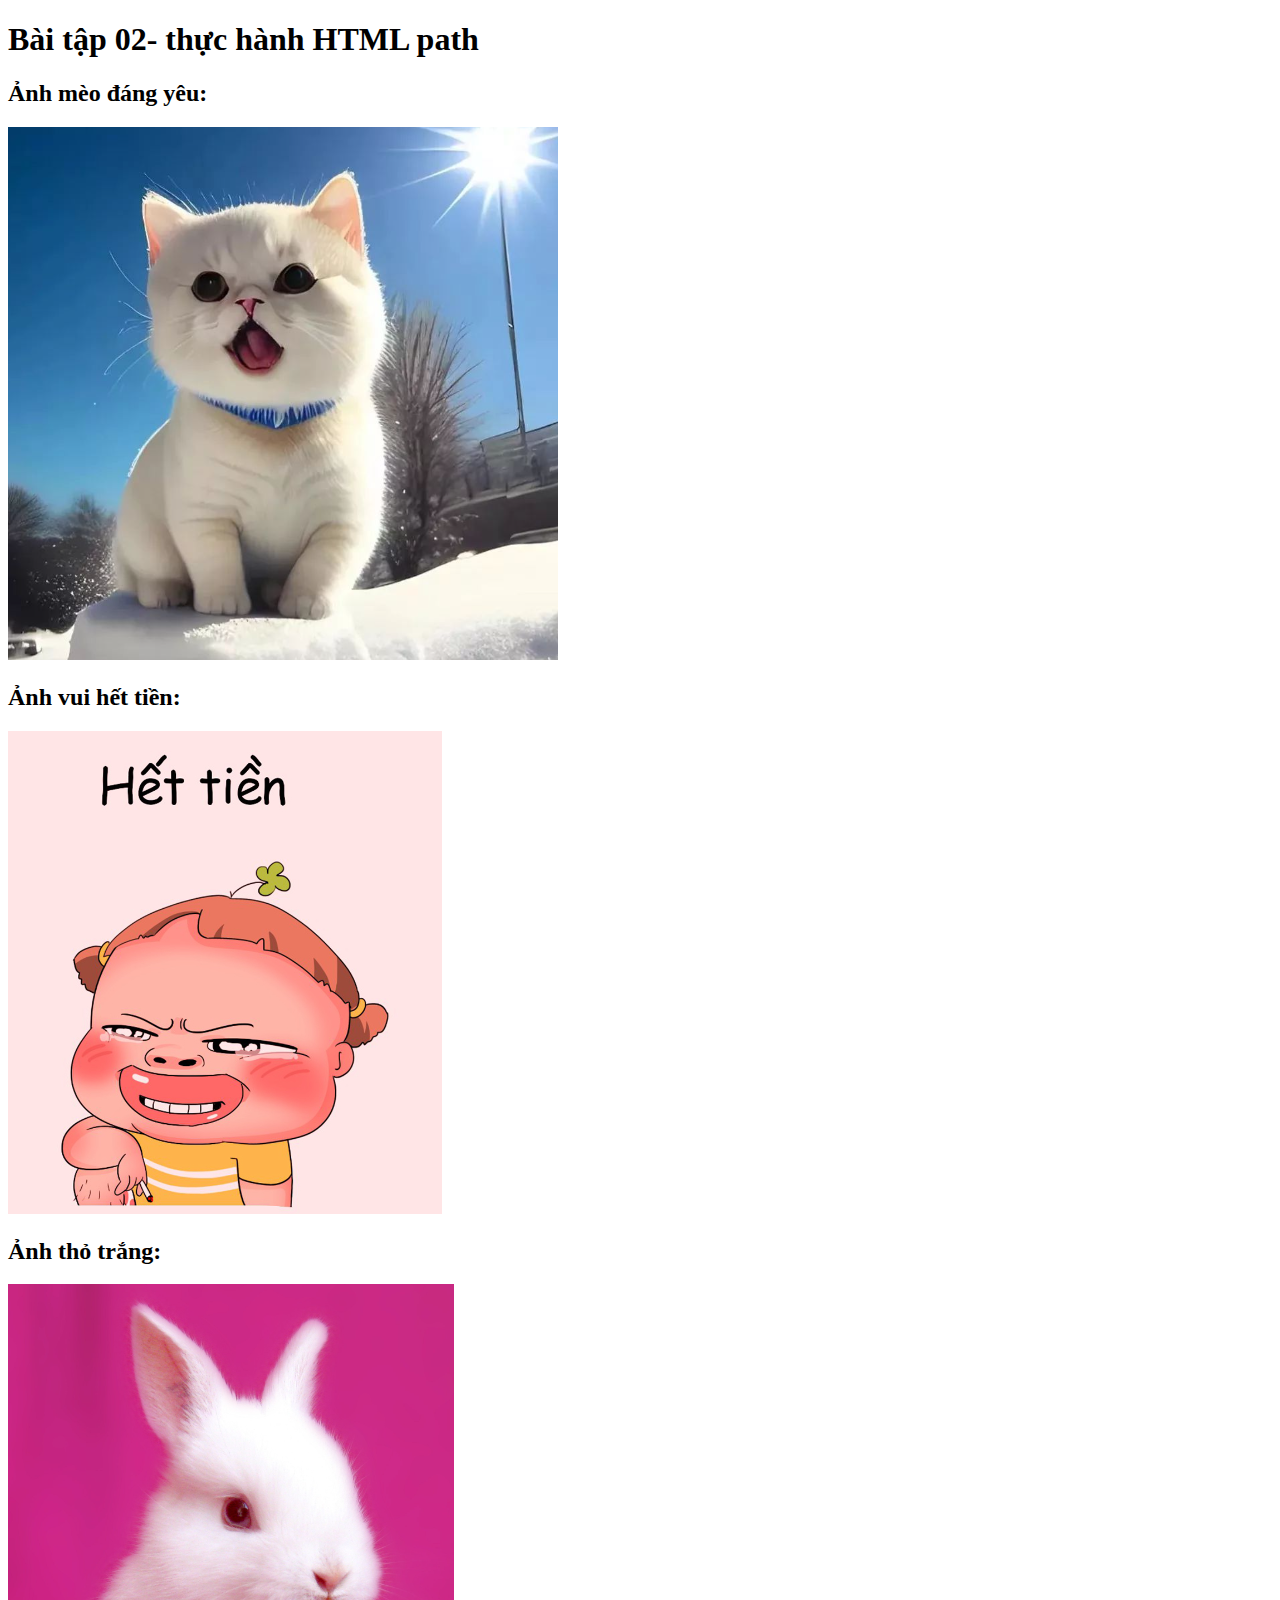
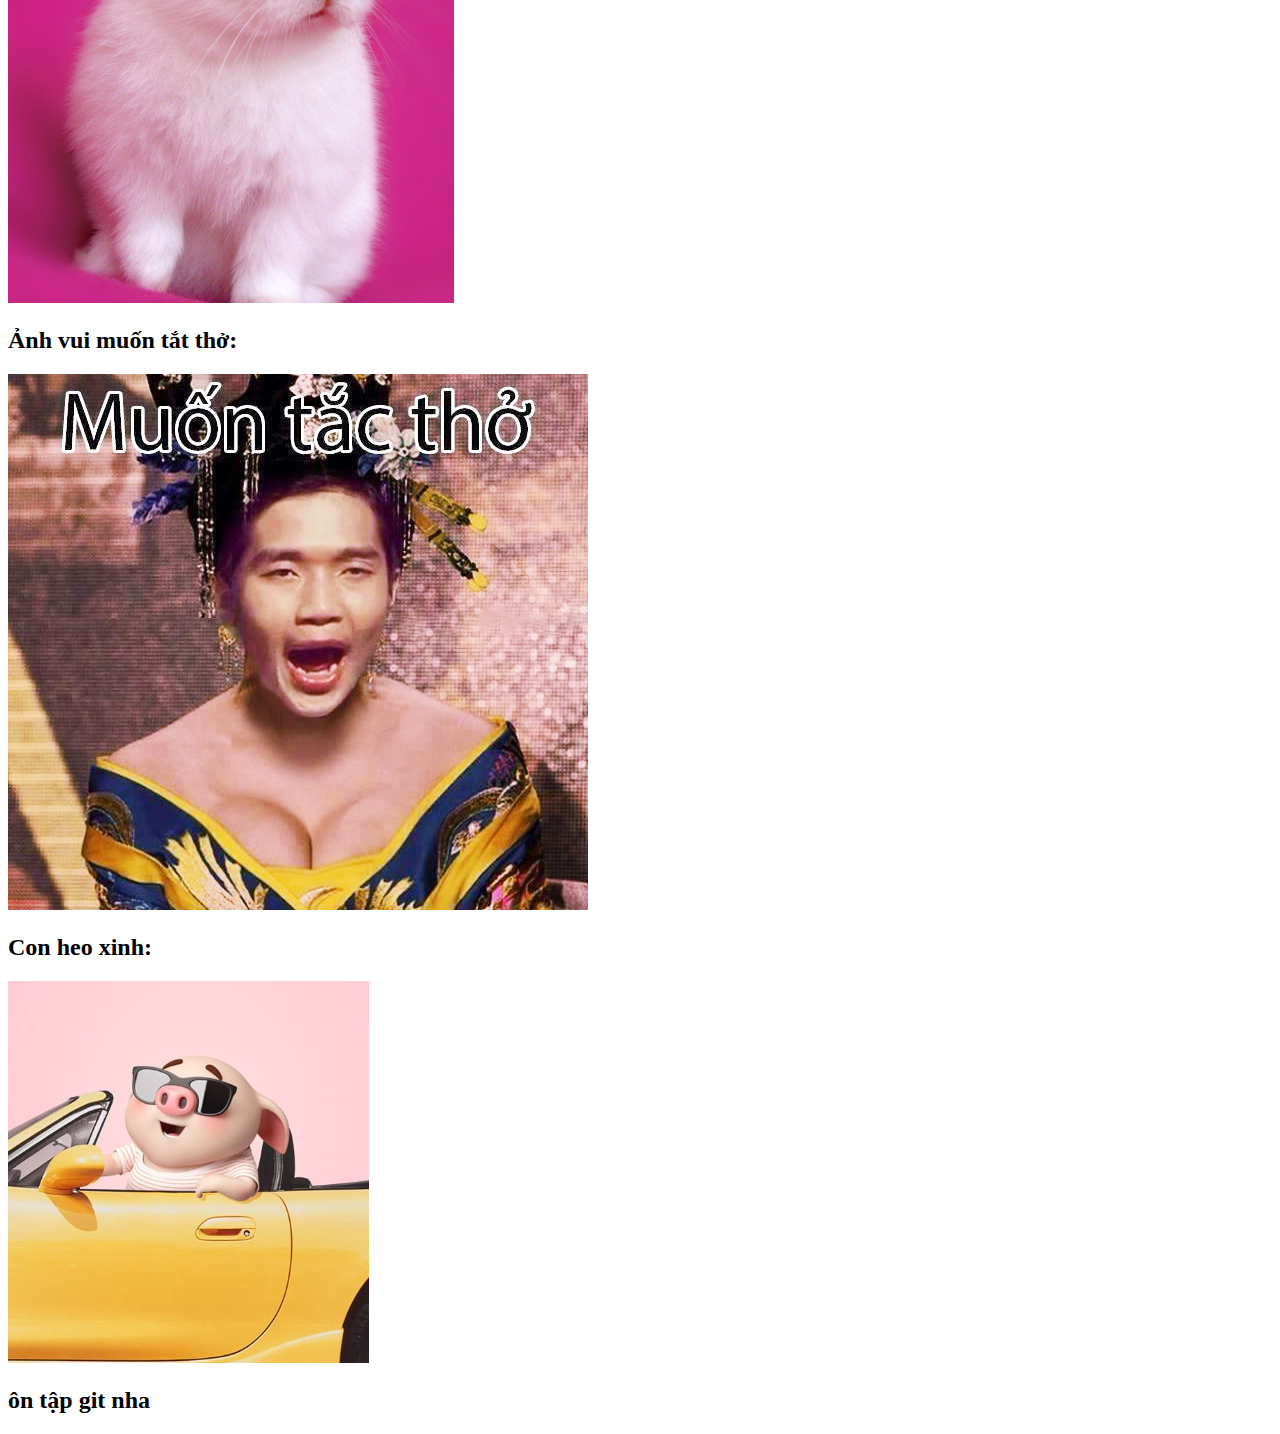
<file: Folder3/index.html>
<!DOCTYPE html>
<html lang="vi">
  <head>
    <meta charset="UTF-8" />
    <meta http-equiv="X-UA-Compatible" content="IE=edge" />
    <meta name="viewport" content="width=device-width, initial-scale=1.0" />
    <title>Bài tập 02- thực hành HTML path</title>
  </head>

  <body>
    <h1>Bài tập 02- thực hành HTML path</h1>

    <h2>Ảnh mèo đáng yêu:</h2>
    <img src="./meo.png" alt="" />
    <h2>Ảnh vui hết tiền:</h2>
    <img src="./Folder4/hettien.png" alt="" />
    <h2>Ảnh thỏ trắng:</h2>
    <img src="../tho-trang.png" alt="" />
    <h2>Ảnh vui muốn tắt thở:</h2>
    <img src="../Folder1/muontactho.jpg" alt="" />
    <h2>Con heo xinh:</h2>
    <img src="../Folder1/Folder2/pig.png" alt="" />
    <h2>ôn tập git nha</h2>
  </body>
</html>
</file>
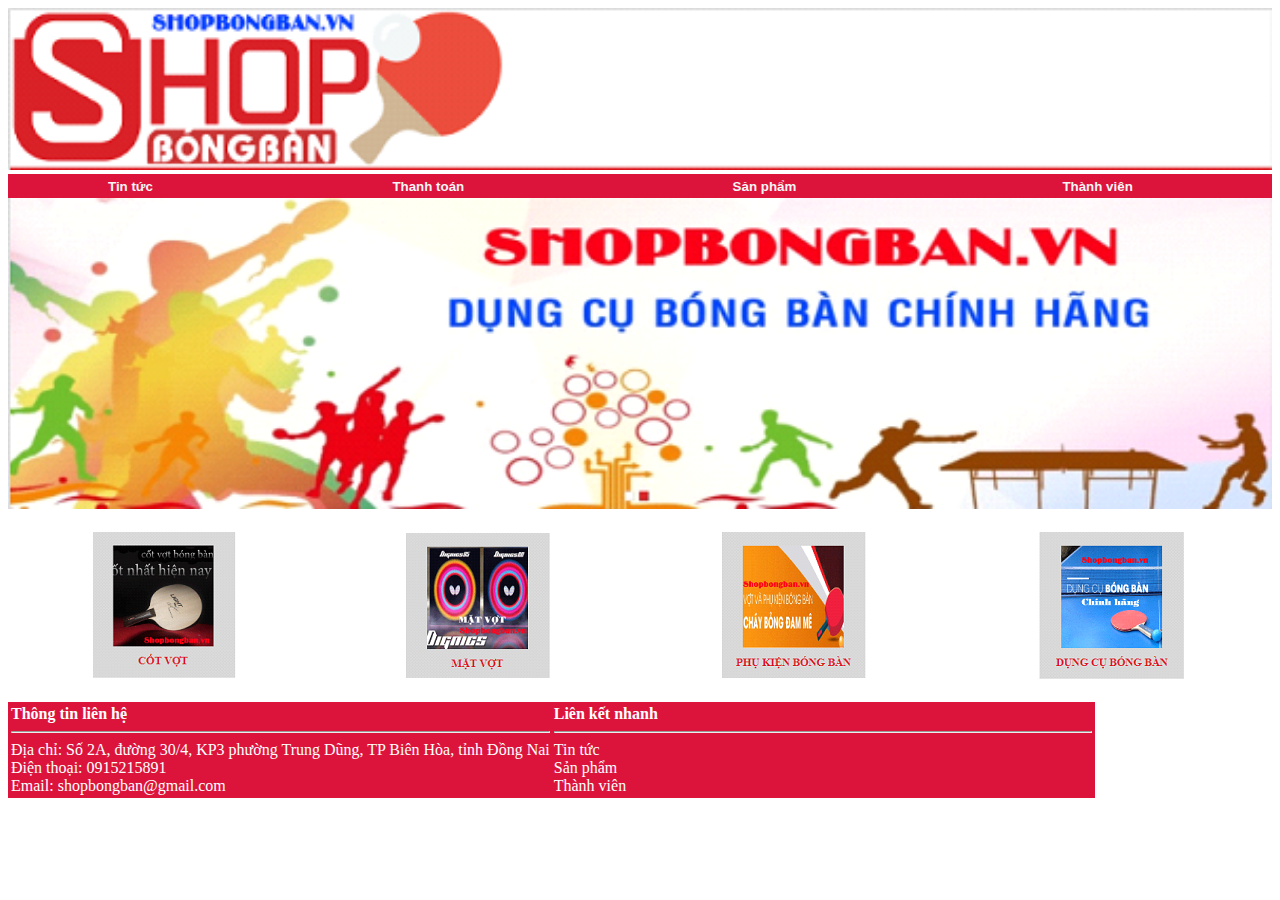
<file: bai-1.html>
<!DOCTYPE html>
<html lang="en">
  <head>
    <meta charset="UTF-8" />
    <meta name="viewport" content="width=device-width, initial-scale=1.0" />
    <link rel="stylesheet" href="bai1.css" />
    <title>Bài 1</title>
  </head>
  <body>
    <div>
      <img src="./anh1.png" alt="" width="100%" />
    </div>
    <table width="100%" align="center" class="nav">
      <th><button>Tin tức</button></th>
      <th><button>Thanh toán</button></th>
      <th><button>Sản phẩm</button></th>
      <th><button>Thành viên</button></th>
    </table>
    <img src="./anh2.png" alt="" width="100%" />
    <p></p>
    <table width="100%">
      <th><img src="./an3.png" alt="" /></th>
      <th><img src="./anh4.png" alt="" /></th>
      <th><img src="./anh5.png" alt="" /></th>
      <th><img src="./anh6.png" alt="" /></th>
    </table>
    <p></p>
    <div>
      <table border="0"" class="table4">
        <tr valign="top">
          <td width="50%">
            <b>Thông tin liên hệ</b><br />
            <hr />
            Địa chỉ: Số 2A, đường 30/4, KP3 phường Trung Dũng, TP Biên Hòa, tỉnh
            Đồng Nai<br />
            Điện thoại: 0915215891<br />
            Email: shopbongban@gmail.com
          </td>
          <td width="50%">
            <b>Liên kết nhanh</b><br />
            <hr />
            Tin tức<br />
            Sản phẩm<br />
            Thành viên
          </td>
        </tr>
      </table>
    </div>
  </body>
</html>
</file>
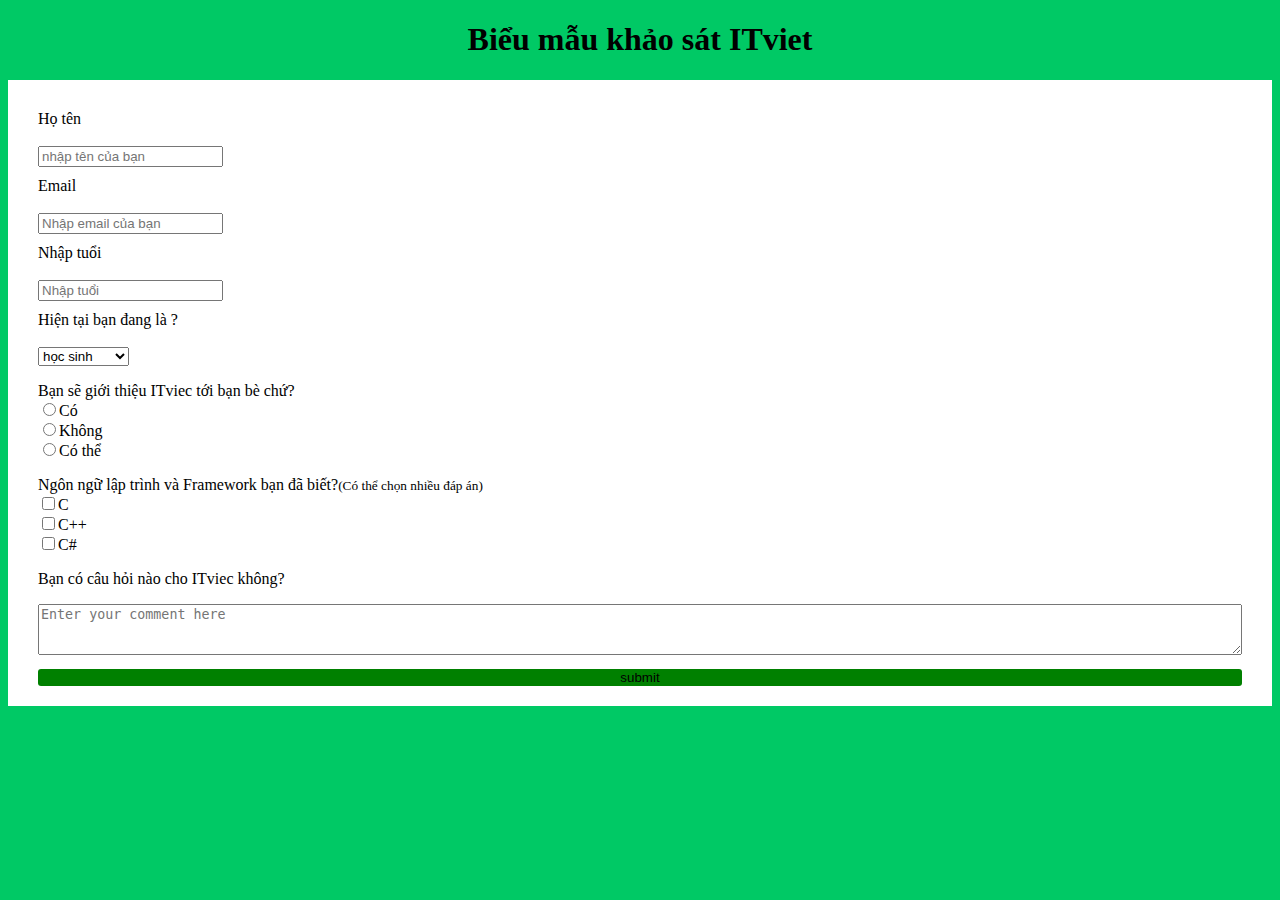
<file: bai2.html>
<!DOCTYPE html>
<html lang="en">
  <head>
    <meta charset="UTF-8" />
    <meta name="viewport" content="width=device-width, initial-scale=1.0" />
    <link rel="stylesheet" href="bai2.css" />
    <title>bai 2</title>
  </head>
  <body>
    <div>
      <h1 align="center">Biểu mẫu khảo sát ITviet</h1>
      <form action="">
        <label for="">Họ tên</label><br />
        <input type="text" placeholder="nhập tên của bạn" /><br />
        <label for="">Email</label><br />
        <input type="text" placeholder="Nhập email của bạn" /><br />
        <label for="">Nhập tuổi</label><br />
        <input type="text" placeholder="Nhập tuổi" /><br />
        <label for="">Hiện tại bạn đang là ?</label><br />
        <select>
          <option value="">học sinh</option>
          <option value="">đang đi làm</option>
          <option value="">khác</option>
        </select>
        <p>
          Bạn sẽ giới thiệu ITviec tới bạn bè chứ?<br />
          <input type="radio" name="recommend" />Có<br />
          <input type="radio" name="recommend" />Không<br />
          <input type="radio" name="recommend" />Có thể<br />
        </p>
        <p>
          Ngôn ngữ lập trình và Framework bạn đã biết?<small
            >(Có thể chọn nhiều đáp án)</small
          ><br />
          <input type="checkbox" />C<br />
          <input type="checkbox" />C++<br />
          <input type="checkbox" />C#<br />
        </p>
        <p>Bạn có câu hỏi nào cho ITviec không?</p>
        <textarea rows="3" placeholder="Enter your comment here"></textarea
        ><br />
        <button>submit</button>
      </form>
    </div>
  </body>
</html>
</file>
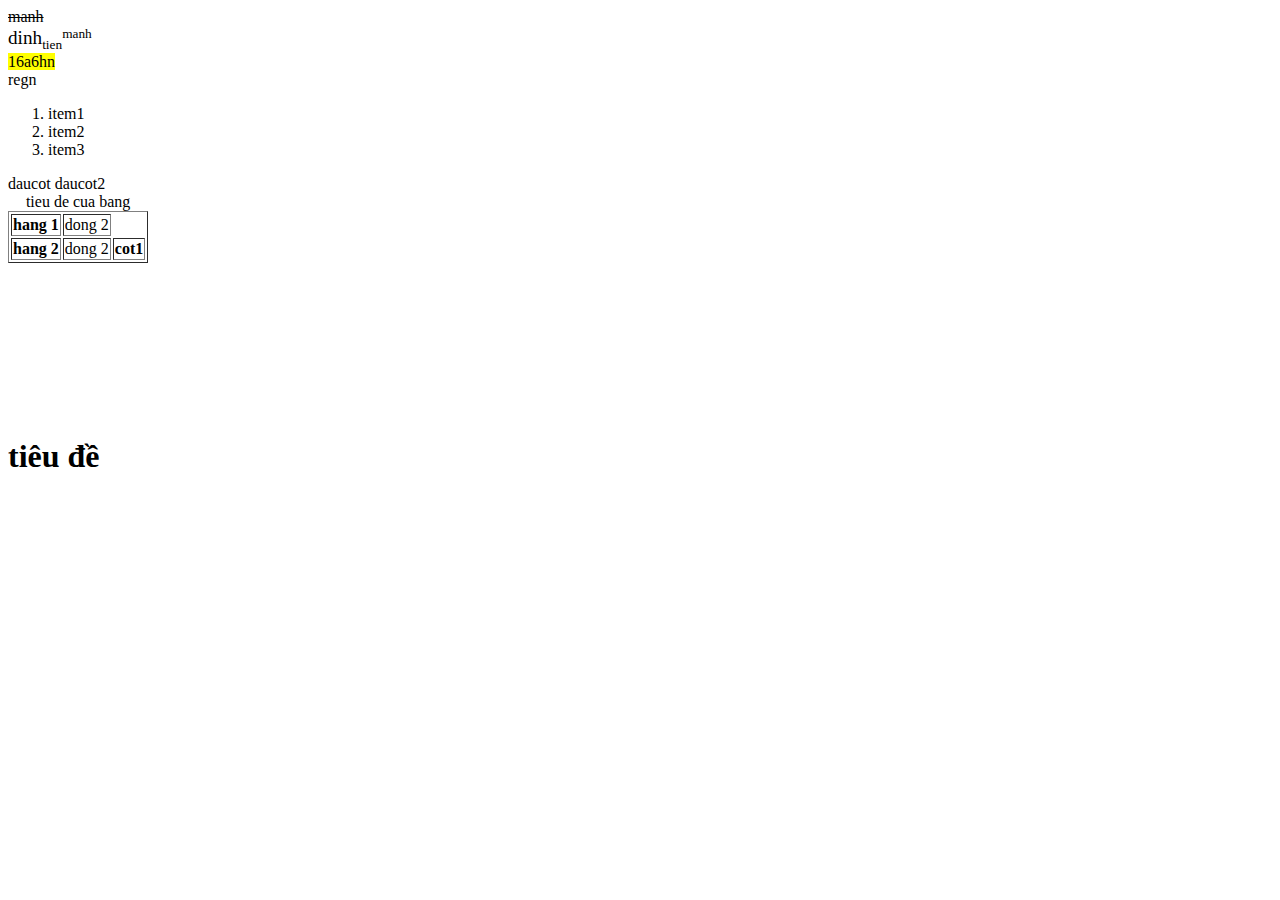
<file: index2.html>
<!DOCTYPE html>
<html lang="vi">
  <head>
    <meta charset="UTF-8" />
    <meta name="viewport" content="width=device-width, initial-scale=1.0" />
    <title>Document</title>
  </head>
  <body>
    <s>manh</s><br />
    <big>dinh</big><sub>tien</sub><sup>manh</sup><br />
    <mark>16a6hn</mark><br />
    <bdo dir="rtl">nger</bdo>
    <ol>
      <li>item1</li>
      <li>item2</li>
      <li>item3</li>
    </ol>
    <table border="1">
      <caption>
        tieu de cua bang
      </caption>
      <tr>
        <th>hang 1</th>
        <td>dong 2</td>
      </tr>
      <tr>
        <th>hang 2</th>
        <td>dong 2</td>
        <th>cot1</th>
        <thead>
          daucot
        </thead>
        <thead>
          daucot2
        </thead>
      </tr>
    </table>
    <video src=""></video>
    <audio src=""></audio>
    <h1>tiêu đề</h1>
    <h2></h2>
  </body>
</html>
</file>
<file: bai1.css>
button {
  background-color: crimson;
  color: whitesmoke;
  font-weight: bold;
  border: none;
}
.nav {
  background-color: crimson;
}
.table4 {
  background-color: crimson;
  color: white;
}
</file>
<file: bai2.css>
body {
  background-color: #00c965;
}

form {
  background-color: white;
  padding: 20px 30px;
}

label {
  display: block;
  margin-top: 10px;
}

textarea {
  width: 100%;
  box-sizing: border-box;
}

button {
  background-color: green;
  width: 100%;
  border: none;
  margin-top: 10px;
  border-radius: 3px;
}
</file>
